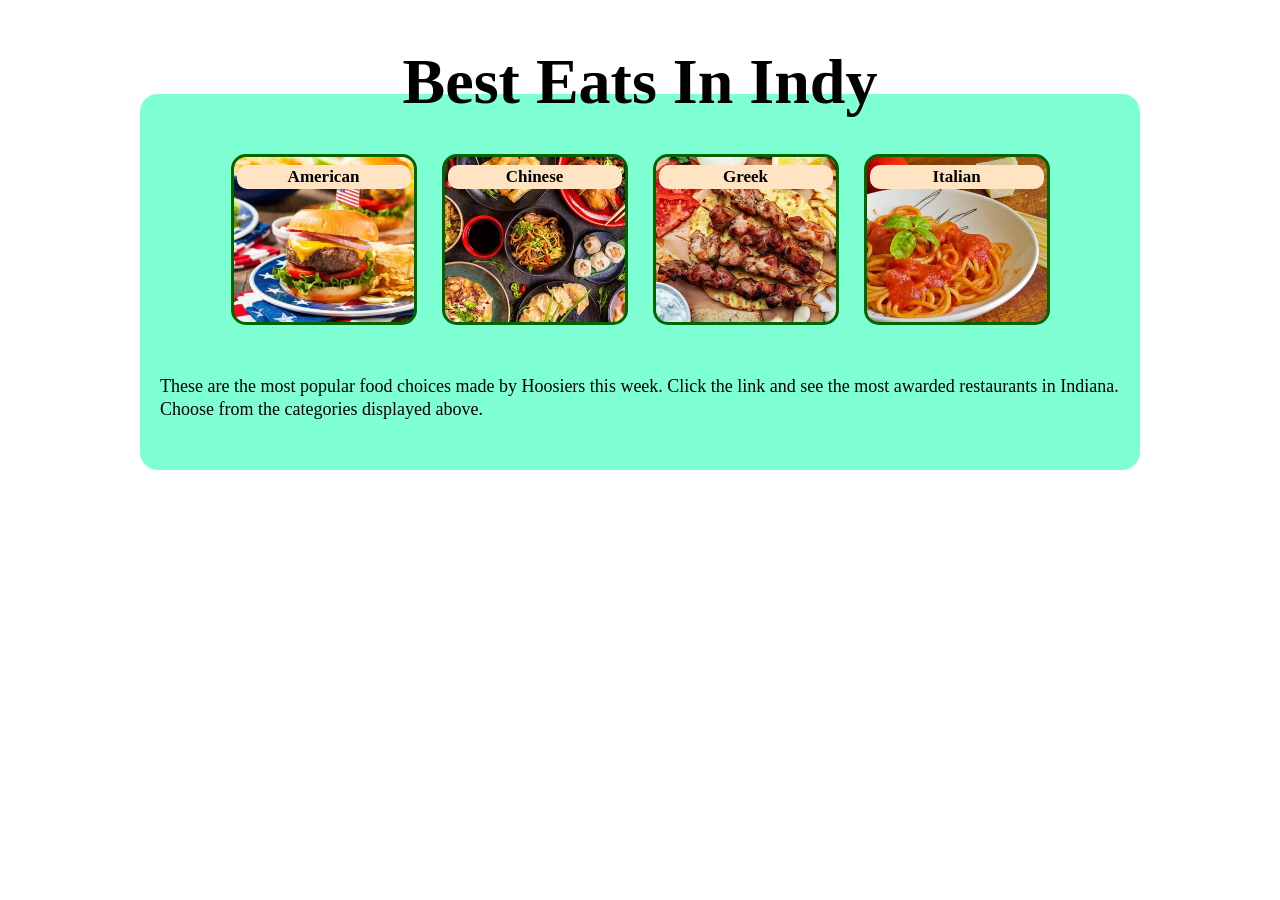
<file: index.html>
<!DOCTYPE html>
<html lang="en">
<head>
    <meta charset="UTF-8">
    <meta name="viewport" content="width=device-width, initial-scale=1.0">
    <title>Indy Eats</title>

    <!-- external styling -->
    <link rel="stylesheet" href="style.css">

    <!-- internal styling -->
    <style>
        .categories {
            display: flex;
            flex-wrap: wrap;
            justify-content: center;
            gap: 25px;
            margin-top: 20px;
        }

        .card {
            display: block;
            position: relative;
            width: 180px;
            height: 165px;
            border: 3px solid darkgreen;
            border-radius: 15px;
            overflow: hidden;
            background-size: cover;
            background-position: center;
            text-decoration: none;
            color: black;
        }

        .card span {
            display: block;
            background-color: bisque;
            text-align: center;
            font-weight: bold;
            font-size: 17px;
            padding: 2px 0;
            margin: 8px 3px 0 3px;
            border-radius: 10px;
        }

        .card:hover {
            border-color: green;
        }

        .american { background-image: url("images/american.jpg"); }
        .chinese  { background-image: url("images/chinese.jpg"); }
        .greek    { background-image: url("images/greek.jpg"); }
        .italian  { background-image: url("images/italian.jpg"); }
    </style>
</head>
<body>

    <h1>Best Eats In Indy</h1>

    <div class="panel">

        <div class="categories">
            <a class="card american" href="american.html"><span>American</span></a>
            <a class="card chinese" href="chinese.html"><span>Chinese</span></a>
            <a class="card greek" href="greek.html"><span>Greek</span></a>
            <a class="card italian" href="italian.html"><span>Italian</span></a>
        </div>

        <p style="margin-top: 50px;">These are the most popular food choices made by Hoosiers this week. Click the link and see the most awarded restaurants in Indiana. Choose from the categories displayed above.</p>

    </div>

</body>
</html>
</file>
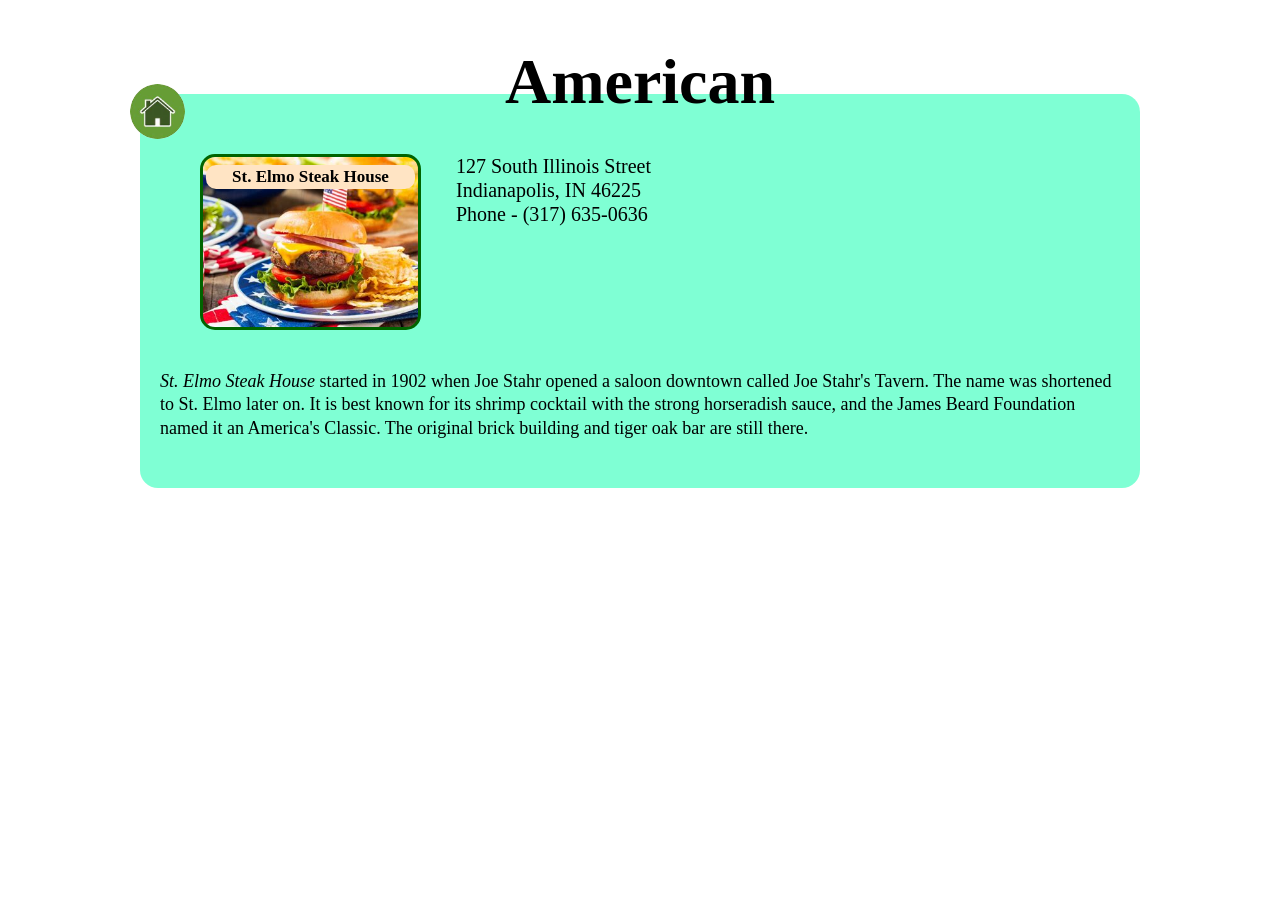
<file: american.html>
<!DOCTYPE html>
<html lang="en">
<head>
    <meta charset="UTF-8">
    <meta name="viewport" content="width=device-width, initial-scale=1.0">
    <title>Indy Eats - American</title>

    <!-- external styling -->
    <link rel="stylesheet" href="style.css">

    <!-- internal styling -->
    <style>
        .details {
            display: flex;
            flex-wrap: wrap;
            align-items: flex-start;
            gap: 35px;
            margin: 20px 0 0 40px;
        }

        .card {
            position: relative;
            width: 215px;
            height: 170px;
            border: 3px solid darkgreen;
            border-radius: 15px;
            overflow: hidden;
            background-image: url("images/american.jpg");
            background-size: cover;
            background-position: center;
        }

        .card span {
            display: block;
            background-color: bisque;
            border-radius: 10px;
            text-align: center;
            font-weight: bold;
            font-size: 17px;
            padding: 2px 0;
            margin: 8px 3px 0 3px;
        }

        .address {
            font-size: 20px;
            line-height: 1.2;
        }
    </style>
</head>
<body>

    <h1>American</h1>

    <div class="panel">

        <a class="home-link" href="index.html"><img src="images/home.jpg" alt="Home"></a>

        <div class="details">
            <div class="card"><span>St. Elmo Steak House</span></div>

            <div class="address">
                127 South Illinois Street<br>
                Indianapolis, IN 46225<br>
                Phone - (317) 635-0636
            </div>
        </div>

        <p style="margin-top: 40px;"><em>St. Elmo Steak House</em> started in 1902 when Joe Stahr opened a saloon downtown called Joe Stahr's Tavern. The name was shortened to St. Elmo later on. It is best known for its shrimp cocktail with the strong horseradish sauce, and the James Beard Foundation named it an America's Classic. The original brick building and tiger oak bar are still there.</p>

    </div>

</body>
</html>
</file>
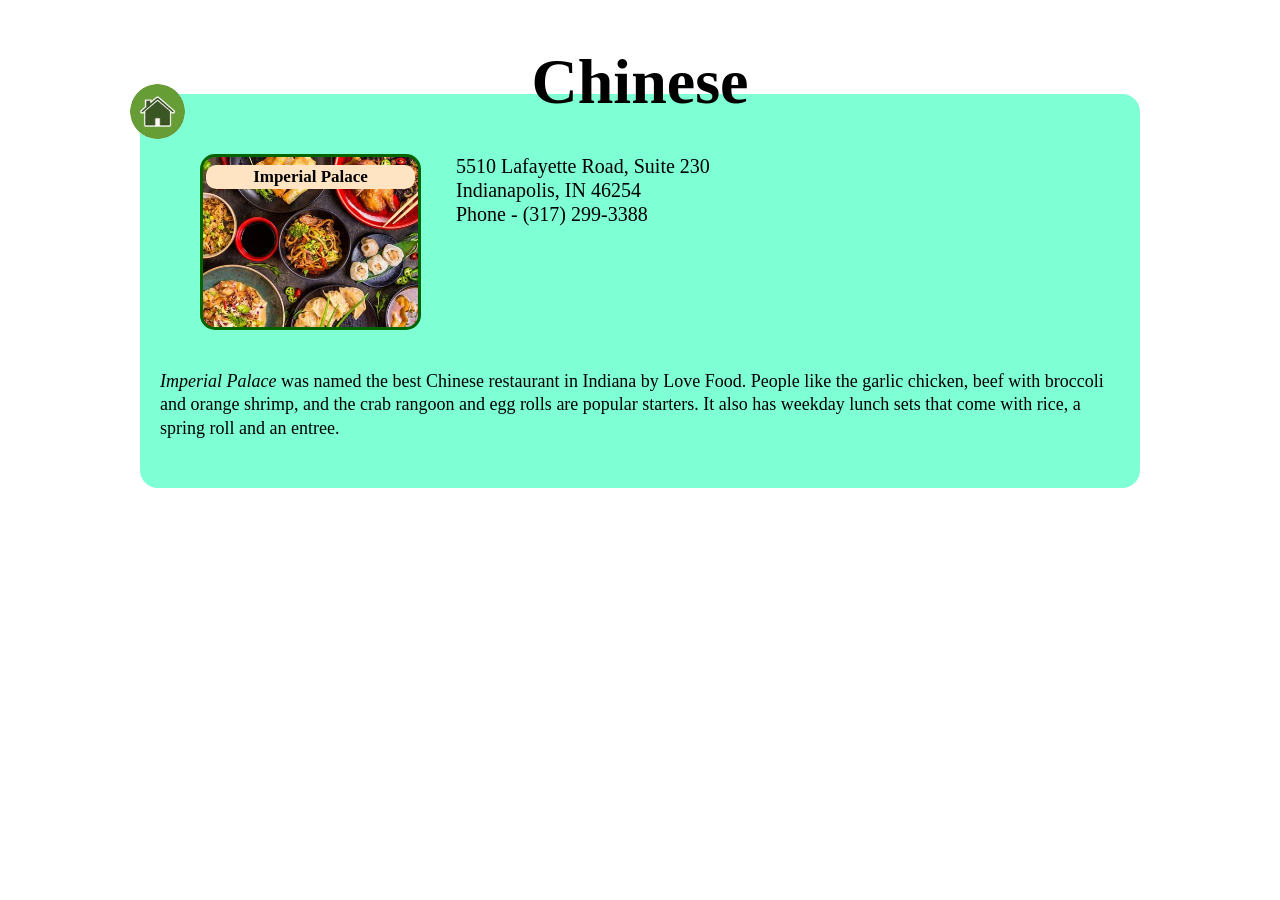
<file: chinese.html>
<!DOCTYPE html>
<html lang="en">
<head>
    <meta charset="UTF-8">
    <meta name="viewport" content="width=device-width, initial-scale=1.0">
    <title>Indy Eats - Chinese</title>

    <!-- external styling -->
    <link rel="stylesheet" href="style.css">

    <!-- internal styling -->
    <style>
        .details {
            display: flex;
            flex-wrap: wrap;
            align-items: flex-start;
            gap: 35px;
            margin: 20px 0 0 40px;
        }

        .card {
            position: relative;
            width: 215px;
            height: 170px;
            border: 3px solid darkgreen;
            border-radius: 15px;
            overflow: hidden;
            background-image: url("images/chinese.jpg");
            background-size: cover;
            background-position: center;
        }

        .card span {
            display: block;
            background-color: bisque;
            border-radius: 10px;
            text-align: center;
            font-weight: bold;
            font-size: 17px;
            padding: 2px 0;
            margin: 8px 3px 0 3px;
        }

        .address {
            font-size: 20px;
            line-height: 1.2;
        }
    </style>
</head>
<body>

    <h1>Chinese</h1>

    <div class="panel">

        <a class="home-link" href="index.html"><img src="images/home.jpg" alt="Home"></a>

        <div class="details">
            <div class="card"><span>Imperial Palace</span></div>

            <div class="address">
                5510 Lafayette Road, Suite 230<br>
                Indianapolis, IN 46254<br>
                Phone - (317) 299-3388
            </div>
        </div>

        <p style="margin-top: 40px;"><em>Imperial Palace</em> was named the best Chinese restaurant in Indiana by Love Food. People like the garlic chicken, beef with broccoli and orange shrimp, and the crab rangoon and egg rolls are popular starters. It also has weekday lunch sets that come with rice, a spring roll and an entree.</p>

    </div>

</body>
</html>
</file>
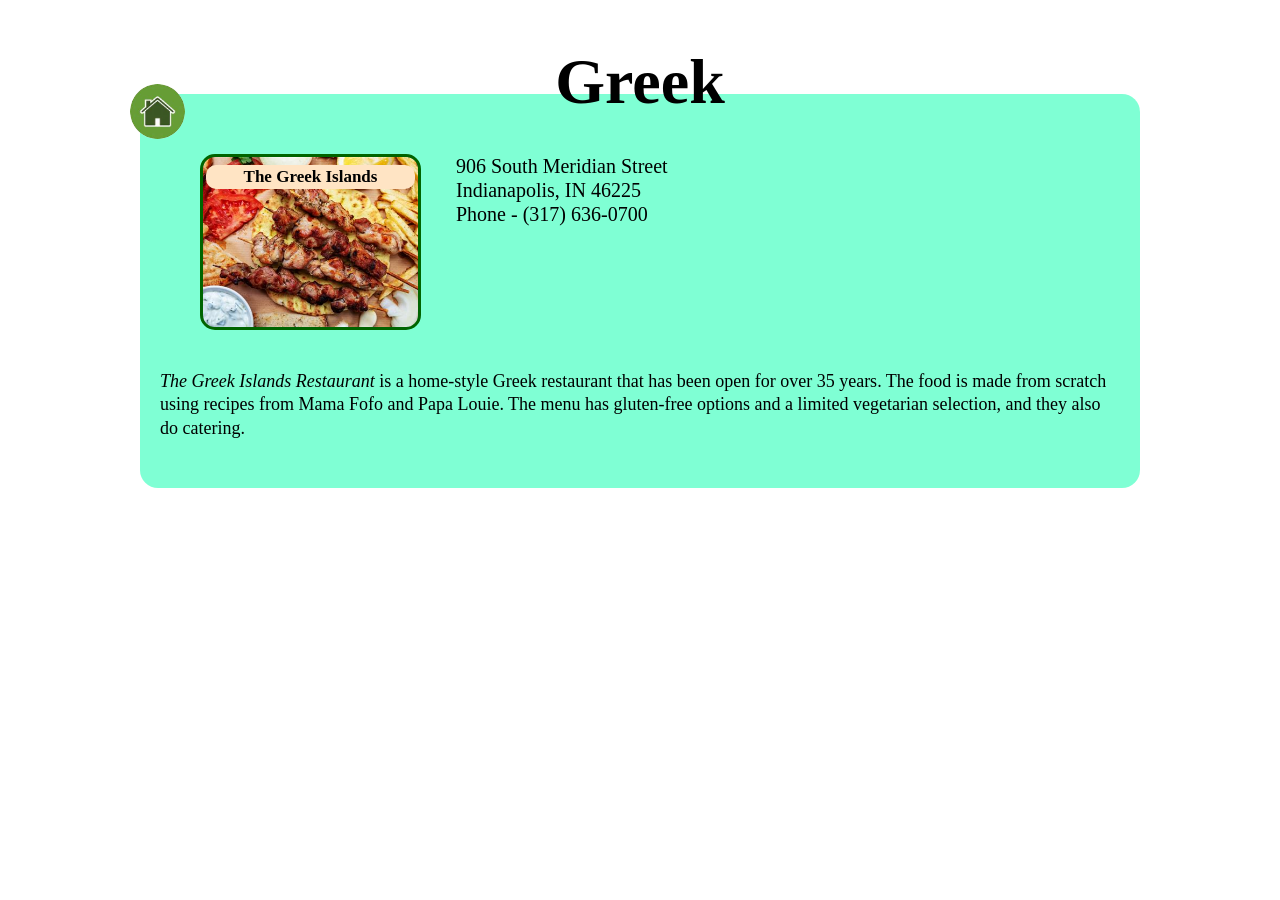
<file: greek.html>
<!DOCTYPE html>
<html lang="en">
<head>
    <meta charset="UTF-8">
    <meta name="viewport" content="width=device-width, initial-scale=1.0">
    <title>Indy Eats - Greek</title>

    <!-- external styling -->
    <link rel="stylesheet" href="style.css">

    <!-- internal styling -->
    <style>
        .details {
            display: flex;
            flex-wrap: wrap;
            align-items: flex-start;
            gap: 35px;
            margin: 20px 0 0 40px;
        }

        .card {
            position: relative;
            width: 215px;
            height: 170px;
            border: 3px solid darkgreen;
            border-radius: 15px;
            overflow: hidden;
            background-image: url("images/greek.jpg");
            background-size: cover;
            background-position: center;
        }

        .card span {
            display: block;
            background-color: bisque;
            border-radius: 10px;
            text-align: center;
            font-weight: bold;
            font-size: 17px;
            padding: 2px 0;
            margin: 8px 3px 0 3px;
        }

        .address {
            font-size: 20px;
            line-height: 1.2;
        }
    </style>
</head>
<body>

    <h1>Greek</h1>

    <div class="panel">

        <a class="home-link" href="index.html"><img src="images/home.jpg" alt="Home"></a>

        <div class="details">
            <div class="card"><span>The Greek Islands</span></div>

            <div class="address">
                906 South Meridian Street<br>
                Indianapolis, IN 46225<br>
                Phone - (317) 636-0700
            </div>
        </div>

        <p style="margin-top: 40px;"><em>The Greek Islands Restaurant</em> is a home-style Greek restaurant that has been open for over 35 years. The food is made from scratch using recipes from Mama Fofo and Papa Louie. The menu has gluten-free options and a limited vegetarian selection, and they also do catering.</p>

    </div>

</body>
</html>
</file>
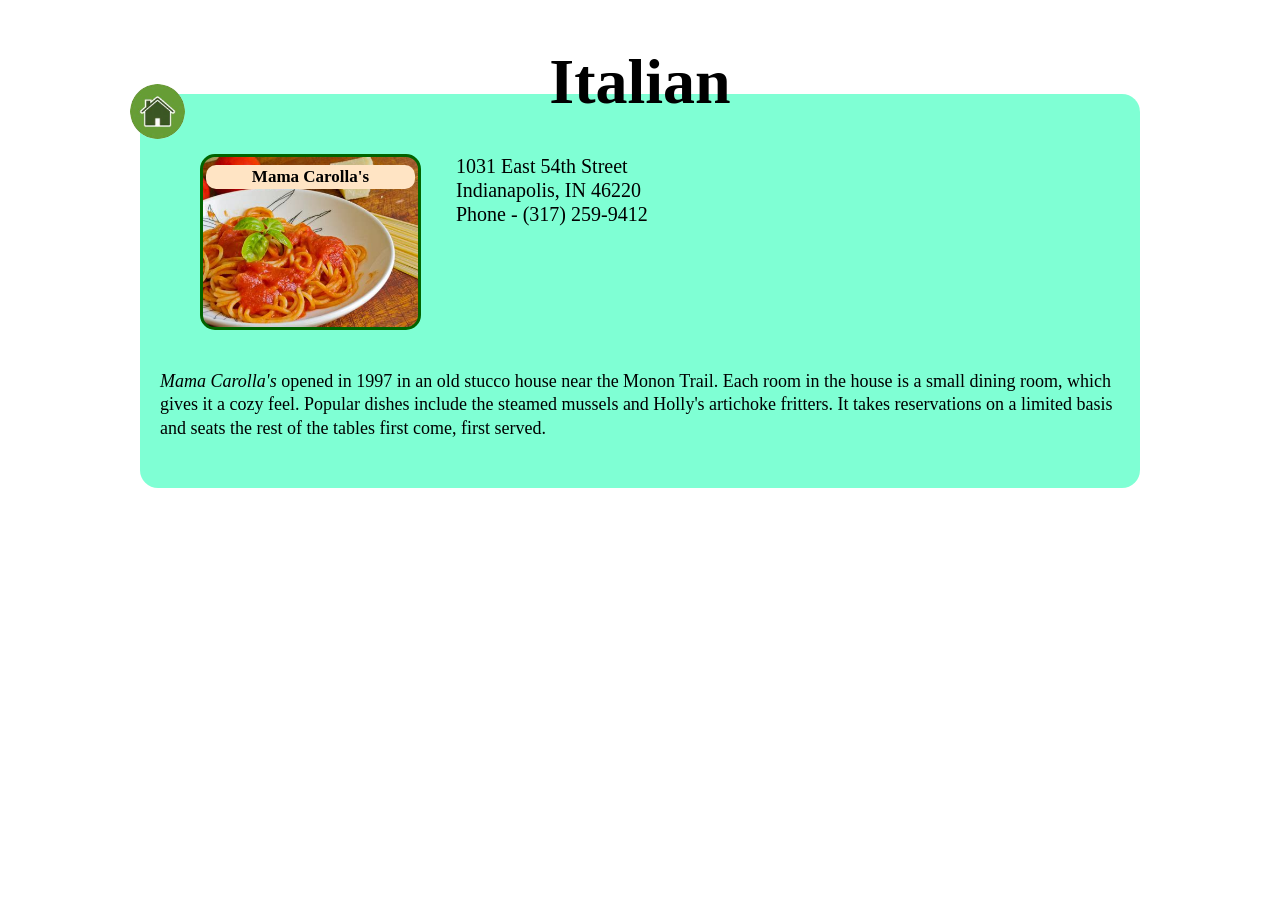
<file: italian.html>
<!DOCTYPE html>
<html lang="en">
<head>
    <meta charset="UTF-8">
    <meta name="viewport" content="width=device-width, initial-scale=1.0">
    <title>Indy Eats - Italian</title>

    <!-- external styling -->
    <link rel="stylesheet" href="style.css">

    <!-- internal styling -->
    <style>
        .details {
            display: flex;
            flex-wrap: wrap;
            align-items: flex-start;
            gap: 35px;
            margin: 20px 0 0 40px;
        }

        .card {
            position: relative;
            width: 215px;
            height: 170px;
            border: 3px solid darkgreen;
            border-radius: 15px;
            overflow: hidden;
            background-image: url("images/italian.jpg");
            background-size: cover;
            background-position: center;
        }

        .card span {
            display: block;
            background-color: bisque;
            border-radius: 10px;
            text-align: center;
            font-weight: bold;
            font-size: 17px;
            padding: 2px 0;
            margin: 8px 3px 0 3px;
        }

        .address {
            font-size: 20px;
            line-height: 1.2;
        }
    </style>
</head>
<body>

    <h1>Italian</h1>

    <div class="panel">

        <a class="home-link" href="index.html"><img src="images/home.jpg" alt="Home"></a>

        <div class="details">
            <div class="card"><span>Mama Carolla's</span></div>

            <div class="address">
                1031 East 54th Street<br>
                Indianapolis, IN 46220<br>
                Phone - (317) 259-9412
            </div>
        </div>

        <p style="margin-top: 40px;"><em>Mama Carolla's</em> opened in 1997 in an old stucco house near the Monon Trail. Each room in the house is a small dining room, which gives it a cozy feel. Popular dishes include the steamed mussels and Holly's artichoke fritters. It takes reservations on a limited basis and seats the rest of the tables first come, first served.</p>

    </div>

</body>
</html>
</file>
<file: style.css>
body {
    font-family: "Times New Roman", Times, serif;
    background-color: white;
    margin: 0;
    padding: 20px;
}

h1 {
    font-size: 64px;
    font-weight: bold;
    text-align: center;
    margin: 0;
    position: relative;     
    z-index: 2;
    top: 25px;
}

.panel {
    background-color: aquamarine;
    border-radius: 18px;
    max-width: 960px;
    margin: 0 auto;
    padding: 40px 20px 30px 20px;
    position: relative;
}

p {
    font-size: 18px;
    line-height: 1.3;
}

.home-link {
    position: absolute;
    top: -10px;
    left: -10px;
    z-index: 3;
}

.home-link img {
    width: 55px;
    height: 55px;
    border-radius: 50%;
    display: block;
}
</file>
